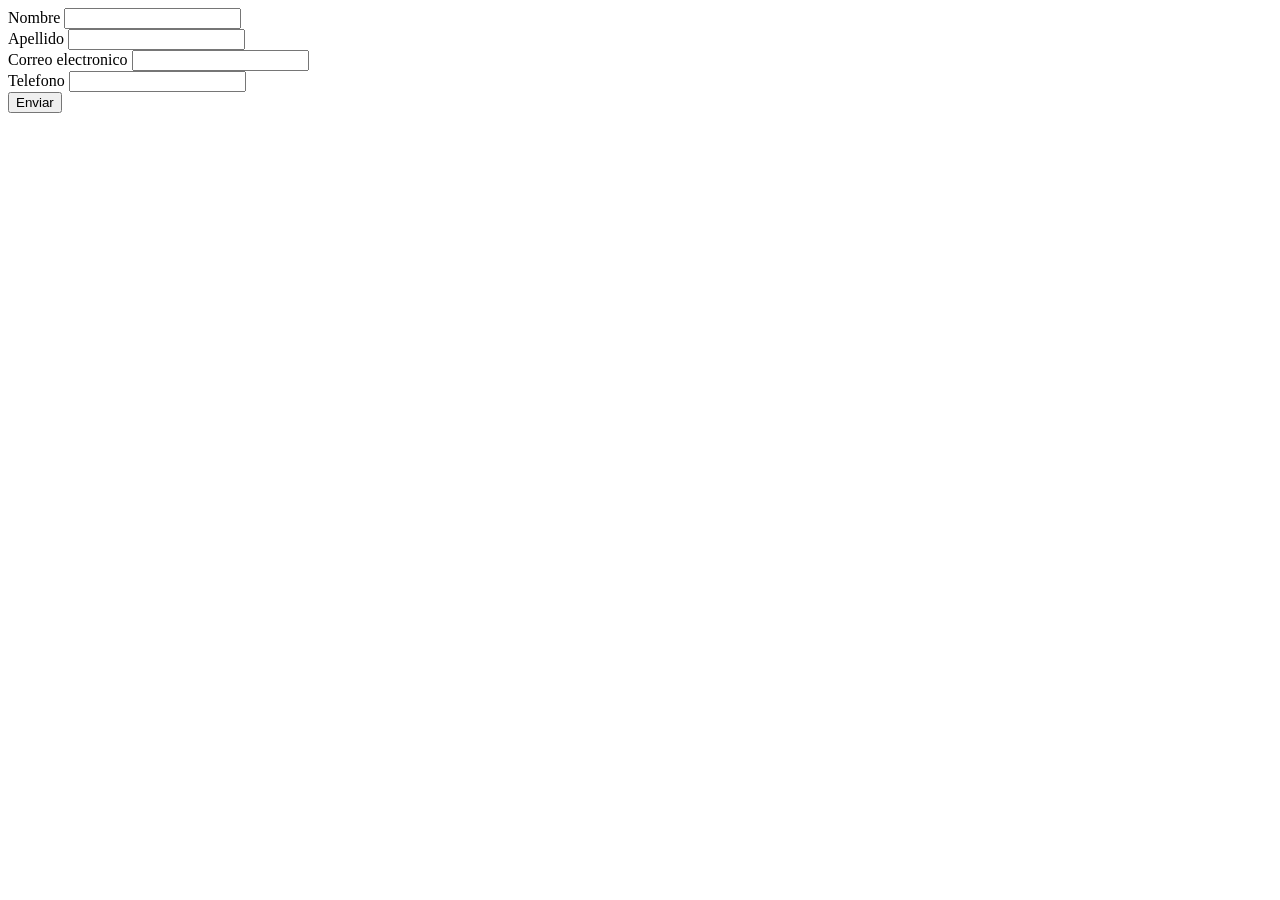
<file: Clase5/Clase5-2/index.html>
<!DOCTYPE html>
<html>
    <head>
        <meta charset="utf-8">
        <title>Validación de formularios</title>

        <script src="js/angular.min.js"></script>
        <script src="js/angular-messages.min.js"></script>
        <script src="js/app.js"></script>
    </head>
<body ng-app="validacion" ng-controller="MainController">
    <form name="formulario">
        <div>
            <label>Nombre</label>
            <input type="text" name="nombre"
            ng-model="nombre"
            ng-minlength="4"
            ng-maxlength="10"
            required>
        </div>
        <div ng-messages="formulario.nombre.$error" ng-if="formulario.nombre.$touched">
            <div ng-messages-include="mensajes.html"></div>   
        </div>
        <div>
            <label>Apellido</label>
            <input type="text" name="apellido"
            ng-model="apellido"
            ng-minlength="4"
            ng-maxlength="10"
            required>
        </div>
        <div ng-messages="formulario.apellido.$error" ng-if="formulario.apellido.$touched">
            <div ng-messages-include="mensajes.html"></div>   
        </div>
        <div>
            <label>Correo electronico</label>
            <input type="email" name="email"
            ng-model="email"
            required>
        </div>
        <div ng-messages="formulario.email.$error" ng-if="formulario.email.$touched">
            <div ng-messages-include="mensajes.html"></div>   
        </div>
        <div>
            <label>Telefono</label>
            <input type="text" name="telefono"
            ng-model="telefono"
            ng-pattern="/[0-9]{3}[-]{1}[0-9]{3}[-]{1}[0-9]{4}$/"
            required>
        </div>
        <div ng-messages="formulario.telefono.$error" ng-if="formulario.telefono.$touched">
            <div ng-messages-include="mensajes.html"></div>   
        </div>
            <button type="submit">Enviar</button>
        </div>
    </form>
</body>
</html>
</file>
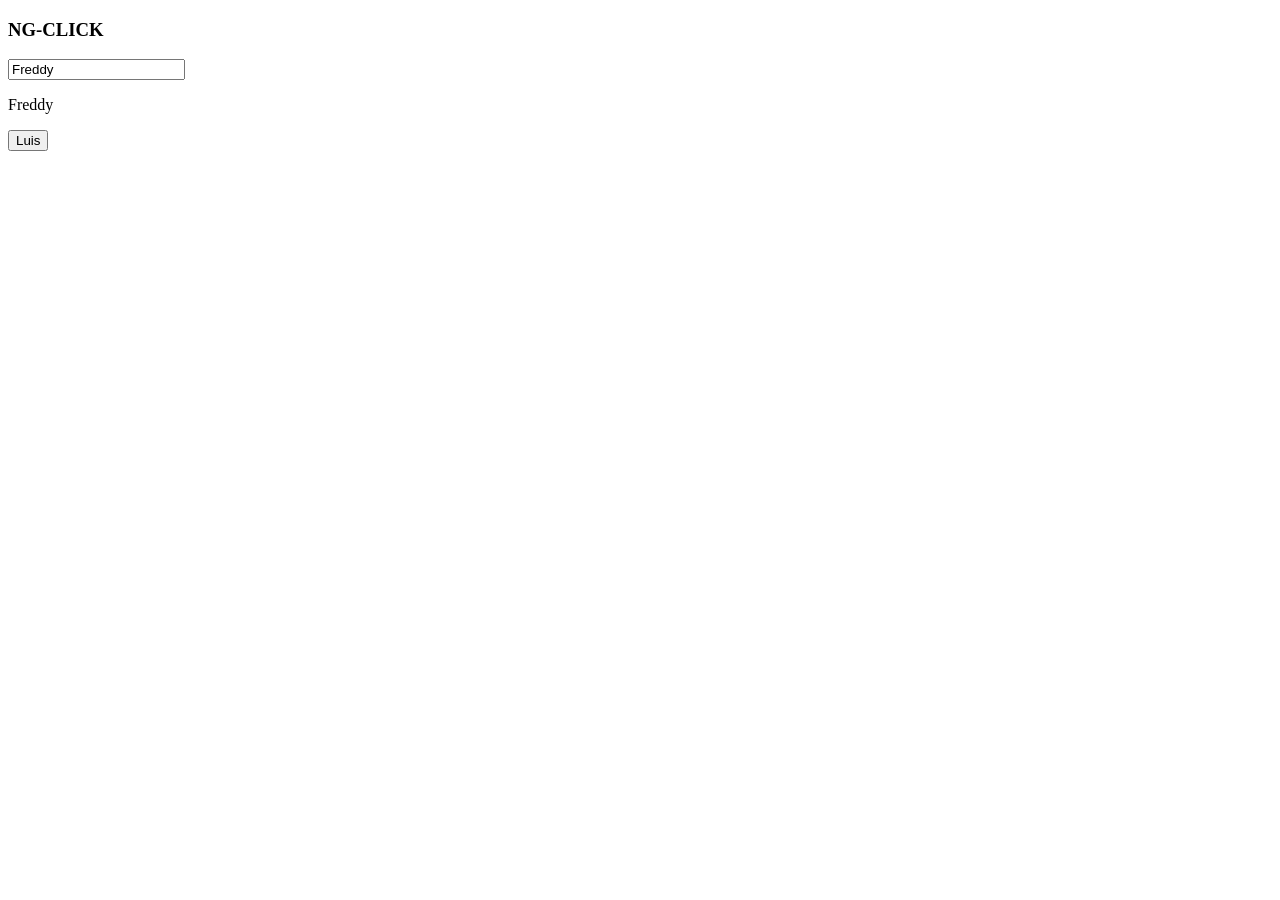
<file: Clase1/directivas_4.html>
<!DOCTYPE html>

<html ng-app>
    <head>
        <title>Uso de ng-model</title>
    </head>
    
    <body>
        
        <h3>NG-CLICK</h3>
        <div>
            <input type="text" ng-model="nombre">
            <p ng-init="nombre='Freddy'">{{nombre}}</p>
            <input type="button" value="Luis" ng-click="nombre='Luis'">
        </div>
        
        <script src="angular.min.js"></script>
    </body>
</html>
</file>
